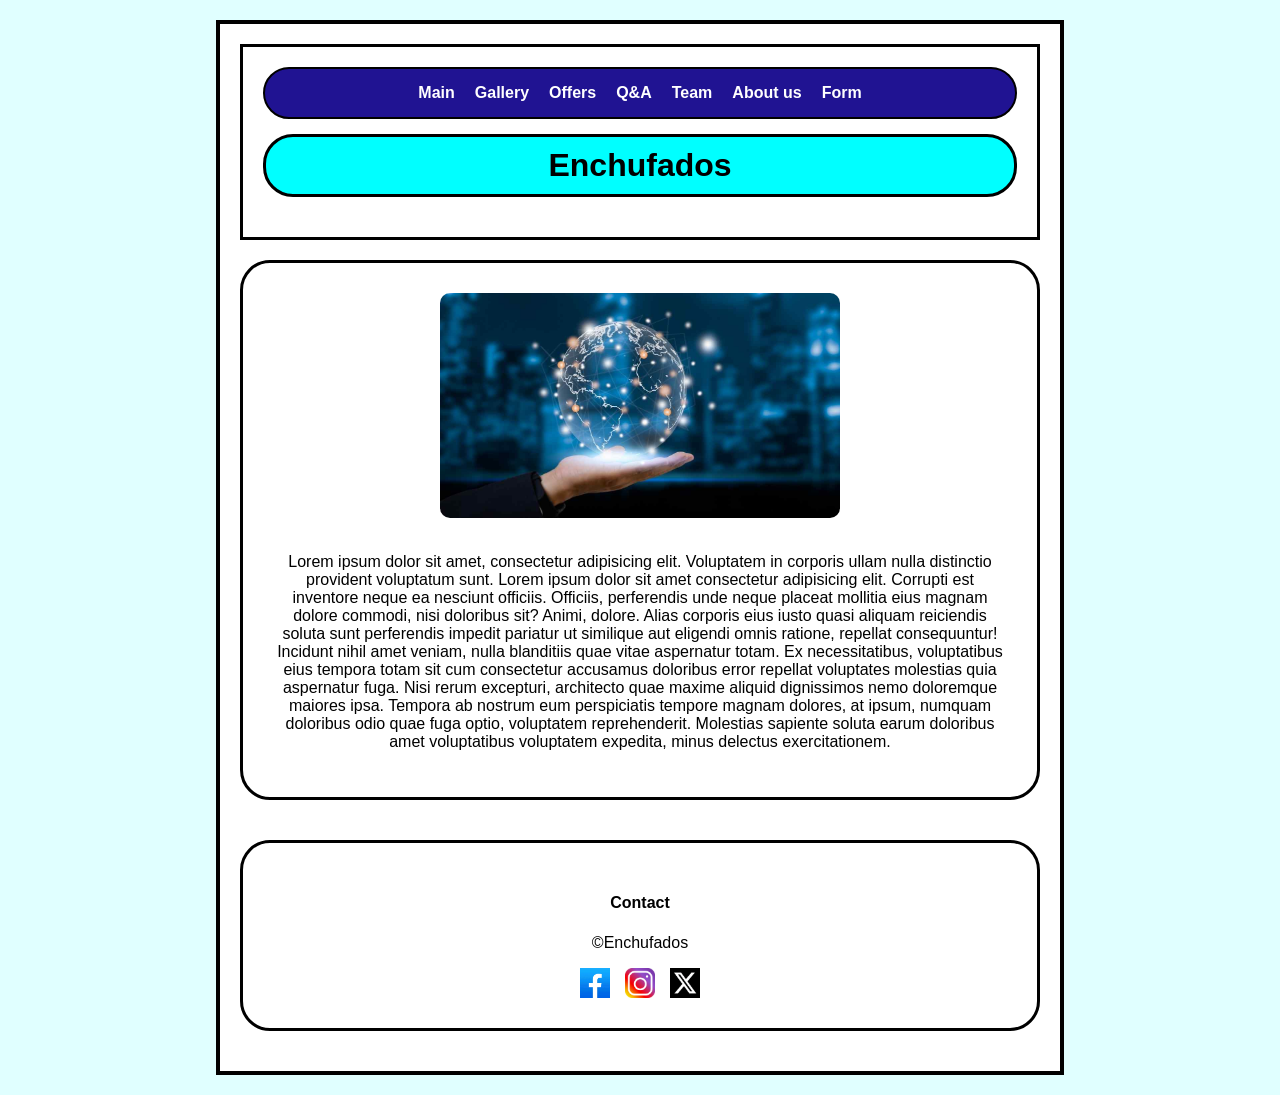
<file: index.html>
<!DOCTYPE html>
<html lang="es">
<head>
    <meta charset="UTF-8">
    <meta name="viewport" content="width=device-width, initial-scale=1.0">
    <title>Enchufados</title>
    <link rel="stylesheet" href="styles.css">
</head>
<body>
    <div class="container">
        
        <header>
            <nav>
                <ul>
                    <li><a href="index.html">Main</a></li>
                    <li><a href="pages/galeria.html">Gallery</a></li>
                    <li><a href="pages/offers.html">Offers</a></li>
                    <li><a href="pages/Q&A.html">Q&A</a></li>
                    <li><a href="pages/team.html">Team</a></li>
                    <li><a href="pages/us.html">About us</a></li>
                    <li><a href="pages/form.html">Form</a></li>
                </ul>
            </nav>
            <div class="title-box">
                <h1>Enchufados</h1>
            </div>
        </header>

        <main class="intro">
            <img src="img/tech.jpg" alt="Tecnología" class="main-img">
            <p>
                Lorem ipsum dolor sit amet, consectetur adipisicing elit. Voluptatem in corporis ullam nulla distinctio provident voluptatum sunt. Lorem ipsum dolor sit amet consectetur adipisicing elit. Corrupti est inventore neque ea nesciunt officiis. Officiis, perferendis unde neque placeat mollitia eius magnam dolore commodi, nisi doloribus sit? Animi, dolore.
                Alias corporis eius iusto quasi aliquam reiciendis soluta sunt perferendis impedit pariatur ut similique aut eligendi omnis ratione, repellat consequuntur! Incidunt nihil amet veniam, nulla blanditiis quae vitae aspernatur totam.
                Ex necessitatibus, voluptatibus eius tempora totam sit cum consectetur accusamus doloribus error repellat voluptates molestias quia aspernatur fuga. Nisi rerum excepturi, architecto quae maxime aliquid dignissimos nemo doloremque maiores ipsa.
                Tempora ab nostrum eum perspiciatis tempore magnam dolores, at ipsum, numquam doloribus odio quae fuga optio, voluptatem reprehenderit. Molestias sapiente soluta earum doloribus amet voluptatibus voluptatem expedita, minus delectus exercitationem.
            </p>
        </main>

        <footer class="contact">
            <h4>Contact</h4>
            <p>©Enchufados</p>
            <div class="social-icons">
                <img src="img/face.webp" alt="facebook">
                <img src="img/instagram_PNG10.png" alt="instagram">
                <img src="img/X.webp" alt="x">
            </div>
        </footer>

    </div>
</body>
</html>
</file>
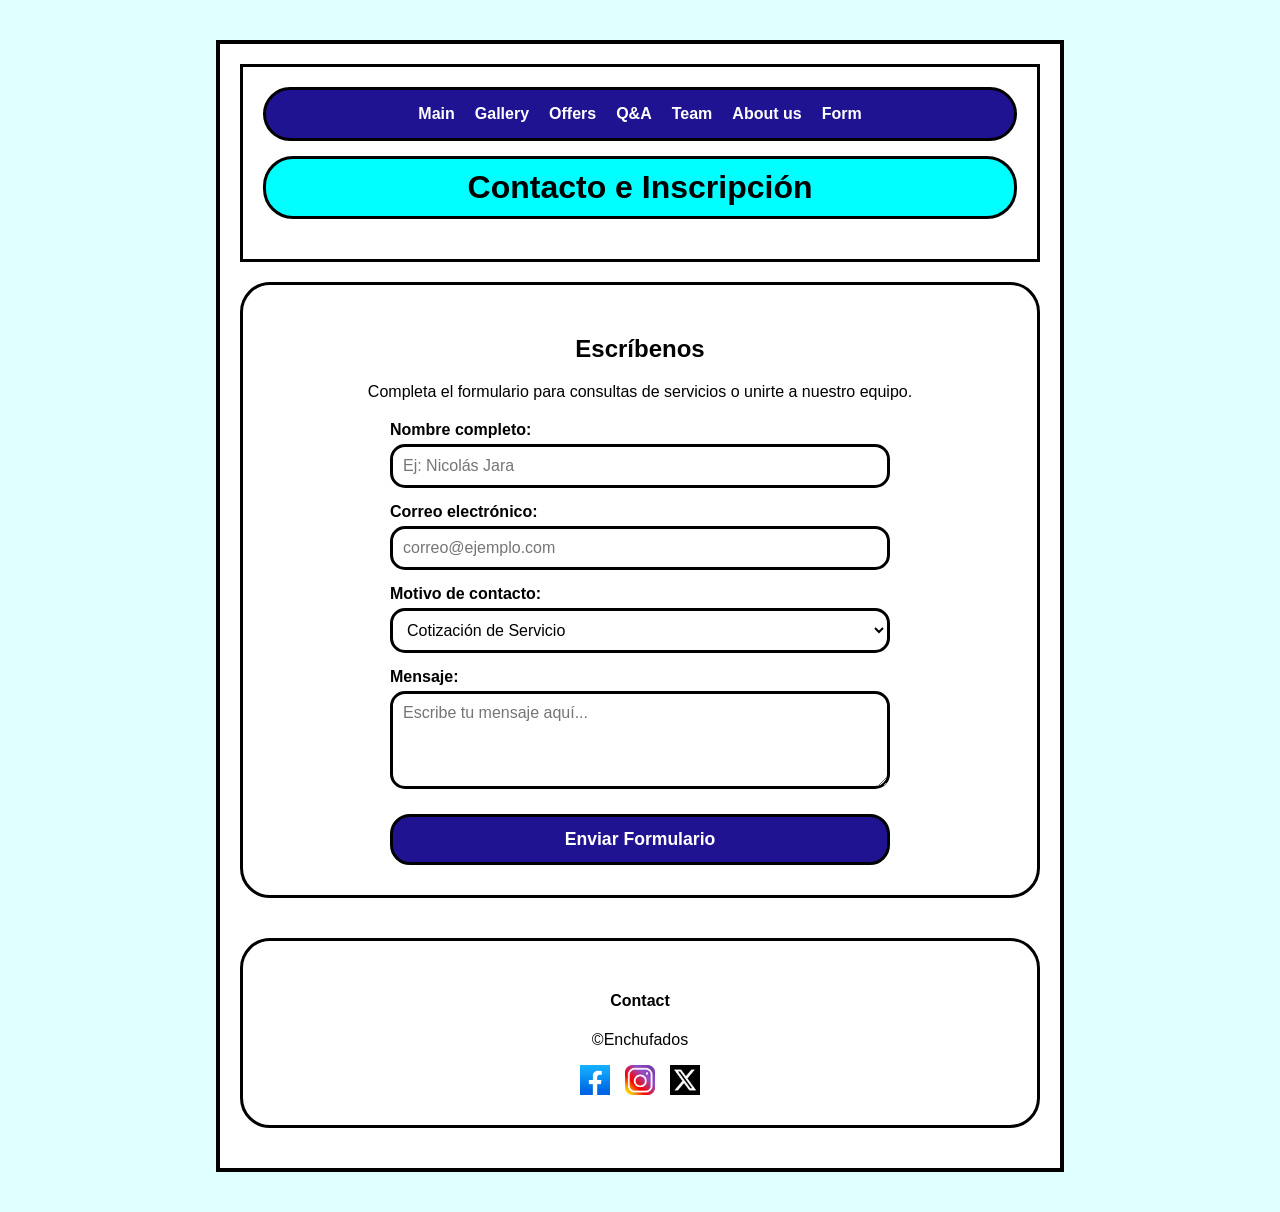
<file: pages/form.html>
<!DOCTYPE html>
<html lang="es">
<head>
    <meta charset="UTF-8">
    <meta name="viewport" content="width=device-width, initial-scale=1.0">
    <title>Contacto - Enchufados</title>
    <link rel="stylesheet" href="../styles.css">
</head>
<body>
    <div class="container custom-container">
        
        <header>
            <nav>
                <ul class="custom-nav-box">
                    <li><a href="../index.html">Main</a></li>
                    <li><a href="galeria.html">Gallery</a></li>
                    <li><a href="offers.html">Offers</a></li>
                    <li><a href="Q&A.html">Q&A</a></li>
                    <li><a href="team.html">Team</a></li>
                    <li><a href="us.html">About us</a></li>
                    <li><a href="form.html">Form</a></li>
                </ul>
            </nav>
            <div class="title-box">
                <h1>Contacto e Inscripción</h1>
            </div>
        </header>

        <main class="intro">
            <h2>Escríbenos</h2>
            <p>Completa el formulario para consultas de servicios o unirte a nuestro equipo.</p>
            
            <form action="#" method="POST" class="custom-form">
                <div class="form-group">
                    <label for="nombre">Nombre completo:</label>
                    <input type="text" id="nombre" name="nombre" required placeholder="Ej: Nicolás Jara">
                </div>

                <div class="form-group">
                    <label for="email">Correo electrónico:</label>
                    <input type="email" id="email" name="email" required placeholder="correo@ejemplo.com">
                </div>

                <div class="form-group">
                    <label for="asunto">Motivo de contacto:</label>
                    <select id="asunto" name="asunto">
                        <option value="cotizacion">Cotización de Servicio</option>
                        <option value="inscripcion">Inscripción a Cursos</option>
                        <option value="duda">Duda Técnica / Q&A</option>
                        <option value="otro">Otro</option>
                    </select>
                </div>

                <div class="form-group">
                    <label for="mensaje">Mensaje:</label>
                    <textarea id="mensaje" name="mensaje" rows="4" required placeholder="Escribe tu mensaje aquí..."></textarea>
                </div>

                <button type="submit" class="submit-btn">Enviar Formulario</button>
            </form>
        </main>

        <footer class="contact">
            <h4>Contact</h4>
            <p>©Enchufados</p>
            <div class="social-icons">
                <img src="../img/face.webp" alt="facebook">
                <img src="../img/instagram_PNG10.png" alt="instagram">
                <img src="../img/X.webp" alt="x">
            </div>
        </footer>

    </div>
</body>
</html>
</file>
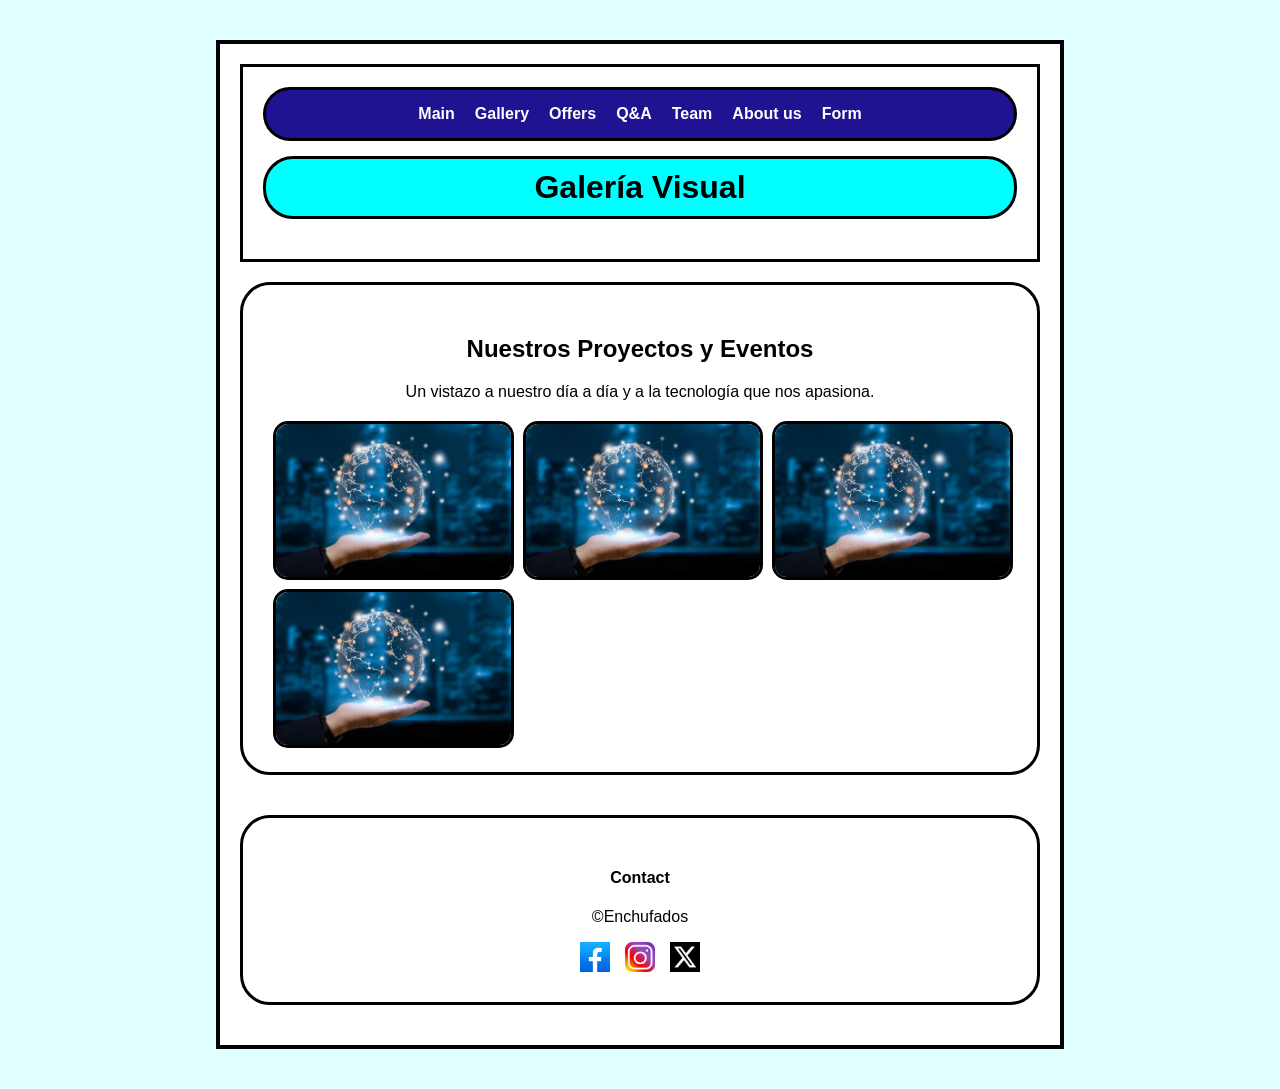
<file: pages/galeria.html>
<!DOCTYPE html>
<html lang="es">
<head>
    <meta charset="UTF-8">
    <meta name="viewport" content="width=device-width, initial-scale=1.0">
    <title>Galería - Enchufados</title>
    <link rel="stylesheet" href="../styles.css">
</head>
<body>
    <div class="container custom-container">
        
        <header>
            <nav>
                <ul class="custom-nav-box">
                    <li><a href="../index.html">Main</a></li>
                    <li><a href="galeria.html">Gallery</a></li>
                    <li><a href="offers.html">Offers</a></li>
                    <li><a href="Q&A.html">Q&A</a></li>
                    <li><a href="team.html">Team</a></li>
                    <li><a href="us.html">About us</a></li>
                    <li><a href="form.html">Form</a></li>
                </ul>
            </nav>
            <div class="title-box">
                <h1>Galería Visual</h1>
            </div>
        </header>

        <main class="intro">
            <h2>Nuestros Proyectos y Eventos</h2>
            <p>Un vistazo a nuestro día a día y a la tecnología que nos apasiona.</p>
            
            <div class="gallery-grid">
                <img src="../img/tech.jpg" alt="Proyecto 1" class="main-img">
                <img src="../img/tech.jpg" alt="Proyecto 2" class="main-img">
                <img src="../img/tech.jpg" alt="Proyecto 3" class="main-img">
                <img src="../img/tech.jpg" alt="Proyecto 4" class="main-img">
            </div>
        </main>

        <footer class="contact">
            <h4>Contact</h4>
            <p>©Enchufados</p>
            <div class="social-icons">
                <img src="../img/face.webp" alt="facebook">
                <img src="../img/instagram_PNG10.png" alt="instagram">
                <img src="../img/X.webp" alt="x">
            </div>
        </footer>

    </div>
</body>
</html>
</file>
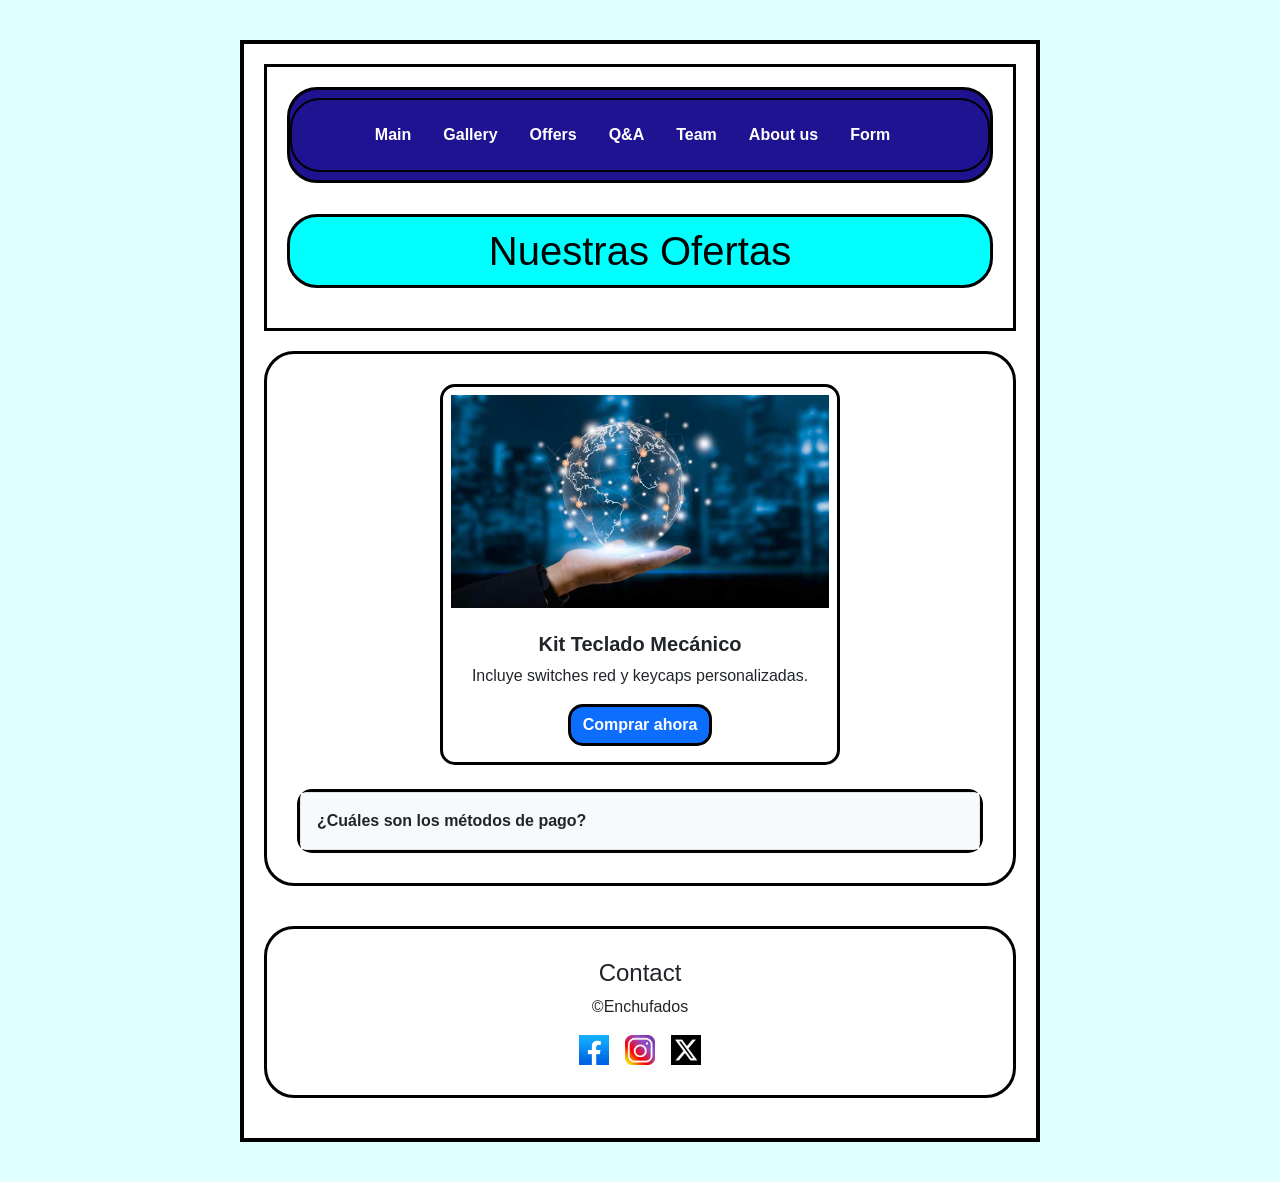
<file: pages/offers.html>
<!DOCTYPE html>
<html lang="es">
<head>
    <meta charset="UTF-8">
    <meta name="viewport" content="width=device-width, initial-scale=1.0">
    <title>Offers - Enchufados</title>
    <link href="https://cdn.jsdelivr.net/npm/bootstrap@5.3.0/dist/css/bootstrap.min.css" rel="stylesheet">
    <link rel="stylesheet" href="../styles.css">
</head>
<body>
    <div class="container custom-container">
        
        <header>
            <nav class="navbar navbar-expand custom-nav-box mb-3">
                <ul class="navbar-nav w-100 justify-content-center gap-3">
                    <li class="nav-item"><a class="nav-link text-white fw-bold" href="../index.html">Main</a></li>
                    <li class="nav-item"><a class="nav-link text-white fw-bold" href="galeria.html">Gallery</a></li>
                    <li class="nav-item"><a class="nav-link text-white fw-bold" href="offers.html">Offers</a></li>
                    <li class="nav-item"><a class="nav-link text-white fw-bold" href="Q&A.html">Q&A</a></li>
                    <li class="nav-item"><a class="nav-link text-white fw-bold" href="team.html">Team</a></li>
                    <li class="nav-item"><a class="nav-link text-white fw-bold" href="us.html">About us</a></li>
                    <li class="nav-item"><a class="nav-link text-white fw-bold" href="form.html">Form</a></li>
                </ul>
            </nav>
            <div class="title-box">
                <h1>Nuestras Ofertas</h1>
            </div>
        </header>

        <main class="intro">
            <div class="card custom-border mb-4 mx-auto" style="max-width: 400px;">
                <img src="../img/tech.jpg" class="card-img-top p-2" alt="Producto">
                <div class="card-body text-center">
                    <h5 class="card-title fw-bold">Kit Teclado Mecánico</h5>
                    <p class="card-text">Incluye switches red y keycaps personalizadas.</p>
                    <a href="#" class="btn btn-primary custom-border fw-bold">Comprar ahora</a>
                </div>
            </div>

            <div class="accordion custom-border text-start">
                <details class="accordion-item">
                    <summary class="accordion-header p-3 fw-bold bg-light custom-summary">
                        ¿Cuáles son los métodos de pago?
                    </summary>
                    <div class="accordion-body p-3">
                        Aceptamos tarjetas de crédito, débito y transferencias bancarias.
                    </div>
                </details>
            </div>
        </main>

        <footer class="contact">
            <h4>Contact</h4>
            <p>©Enchufados</p>
            <div class="social-icons d-flex justify-content-center gap-3">
                <img src="../img/face.webp" alt="facebook" width="30">
                <img src="../img/instagram_PNG10.png" alt="instagram" width="30">
                <img src="../img/X.webp" alt="x" width="30">
            </div>
        </footer>

    </div>
</body>
</html>
</file>
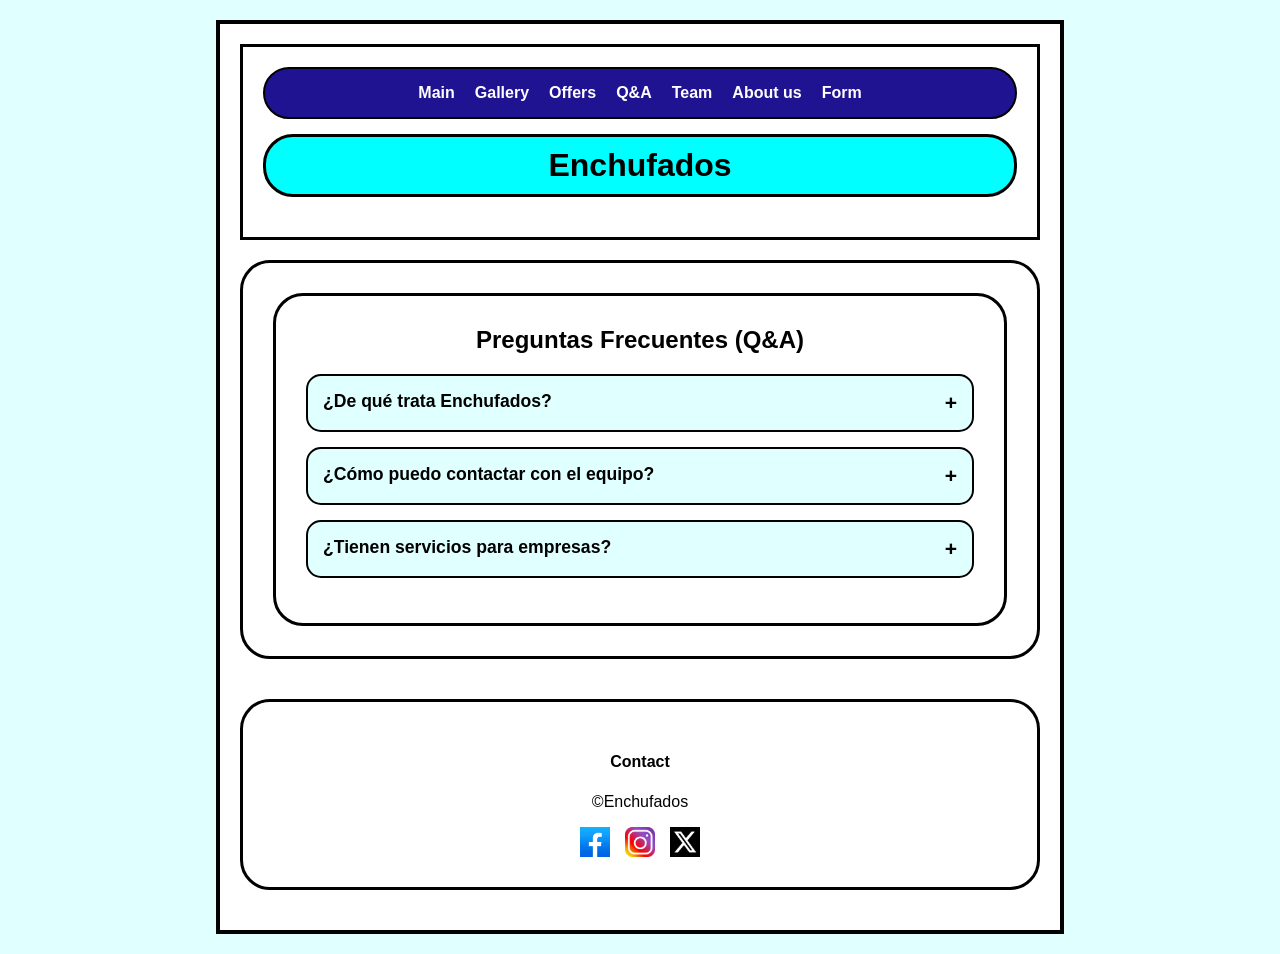
<file: pages/Q&A.html>
<!DOCTYPE html>
<html lang="es">
<head>
    <meta charset="UTF-8">
    <meta name="viewport" content="width=device-width, initial-scale=1.0">
    <title>Enchufados - Q&A</title>
    <link rel="stylesheet" href="../styles.css">
</head>
<body>
    <div class="container">
        
        <header>
            <nav>
                <ul>
                    <li><a href="../index.html">Main</a></li>
                    <li><a href="galeria.html">Gallery</a></li>
                    <li><a href="offers.html">Offers</a></li>
                    <li><a href="Q&A.html">Q&A</a></li>
                    <li><a href="team.html">Team</a></li>
                    <li><a href="us.html">About us</a></li>
                    <li><a href="form.html">Form</a></li>
                </ul>
            </nav>
            <div class="title-box">
                <h1>Enchufados</h1>
            </div>
        </header>

        <main class="intro">
            <section class="faq">
            <h2>Preguntas Frecuentes (Q&A)</h2>
            
            <details class="faq-item">
                <summary>¿De qué trata Enchufados?</summary>
                <p>Somos un espacio dedicado a compartir novedades sobre tecnología, desarrollo web y hardware.</p>
            </details>

            <details class="faq-item">
                <summary>¿Cómo puedo contactar con el equipo?</summary>
                <p>Puedes utilizar la pestaña "Form" en nuestro menú principal o escribirnos directamente a nuestras redes sociales.</p>
            </details>

            <details class="faq-item">
                <summary>¿Tienen servicios para empresas?</summary>
                <p>Sí, puedes revisar la sección de "Offers" para ver nuestro catálogo de servicios de desarrollo y soporte.</p>
            </details>
        </section>
        </main>

        <footer class="contact">
            <h4>Contact</h4>
            <p>©Enchufados</p>
            <div class="social-icons">
                <img src="../img/face.webp" alt="facebook">
                <img src="../img/instagram_PNG10.png" alt="instagram">
                <img src="../img/X.webp" alt="x">
            </div>
        </footer>

    </div>
</body>
</html>
</file>
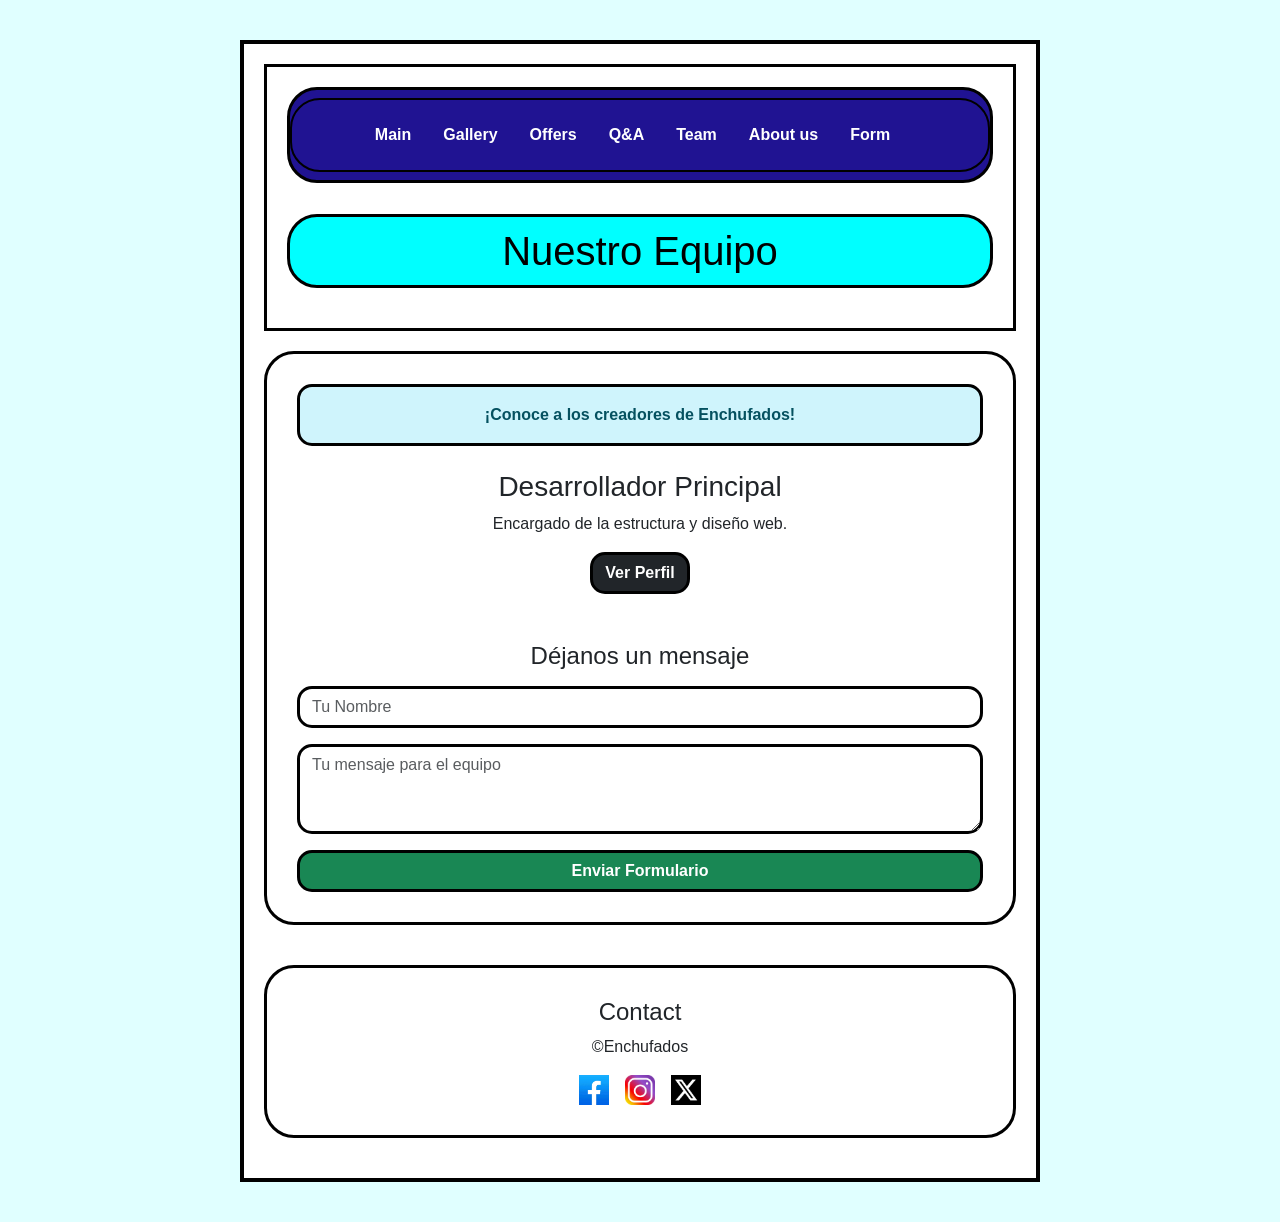
<file: pages/team.html>
<!DOCTYPE html>
<html lang="es">
<head>
    <meta charset="UTF-8">
    <meta name="viewport" content="width=device-width, initial-scale=1.0">
    <title>Team - Enchufados</title>
    <link href="https://cdn.jsdelivr.net/npm/bootstrap@5.3.0/dist/css/bootstrap.min.css" rel="stylesheet">
    <link rel="stylesheet" href="../styles.css">
</head>
<body>
    <div class="container custom-container">
        
        <header>
            <nav class="navbar navbar-expand custom-nav-box mb-3">
                <ul class="navbar-nav w-100 justify-content-center gap-3">
                    <li class="nav-item"><a class="nav-link text-white fw-bold" href="../index.html">Main</a></li>
                    <li class="nav-item"><a class="nav-link text-white fw-bold" href="galeria.html">Gallery</a></li>
                    <li class="nav-item"><a class="nav-link text-white fw-bold" href="offers.html">Offers</a></li>
                    <li class="nav-item"><a class="nav-link text-white fw-bold" href="Q&A.html">Q&A</a></li>
                    <li class="nav-item"><a class="nav-link text-white fw-bold" href="team.html">Team</a></li>
                    <li class="nav-item"><a class="nav-link text-white fw-bold" href="us.html">About us</a></li>
                    <li class="nav-item"><a class="nav-link text-white fw-bold" href="form.html">Form</a></li>
                </ul>
            </nav>
            <div class="title-box">
                <h1>Nuestro Equipo</h1>
            </div>
        </header>

        <main class="intro">
            <div class="alert alert-info custom-border fw-bold" role="alert">
                ¡Conoce a los creadores de Enchufados!
            </div>

            <div class="my-4">
                <h3>Desarrollador Principal</h3>
                <p>Encargado de la estructura y diseño web.</p>
                <a href="#perfilModal" class="btn btn-dark custom-border fw-bold">Ver Perfil</a>
            </div>

            <div class="mt-5 text-start">
                <h4 class="text-center mb-3">Déjanos un mensaje</h4>
                <input type="text" class="form-control custom-border mb-3" placeholder="Tu Nombre">
                <textarea class="form-control custom-border mb-3" rows="3" placeholder="Tu mensaje para el equipo"></textarea>
                <button class="btn btn-success custom-border fw-bold w-100">Enviar Formulario</button>
            </div>
        </main>

        <footer class="contact">
            <h4>Contact</h4>
            <p>©Enchufados</p>
            <div class="social-icons d-flex justify-content-center gap-3">
                <img src="../img/face.webp" alt="facebook" width="30">
                <img src="../img/instagram_PNG10.png" alt="instagram" width="30">
                <img src="../img/X.webp" alt="x" width="30">
            </div>
        </footer>

    </div>

    <div id="perfilModal" class="modal custom-modal-css">
        <div class="modal-dialog modal-dialog-centered">
            <div class="modal-content custom-border">
                <div class="modal-header bg-light">
                    <h5 class="modal-title fw-bold">Perfil del Desarrollador</h5>
                    <a href="#" class="btn-close"></a>
                </div>
                <div class="modal-body text-center">
                    <p>Estudiante de Ingeniería apasionado por el desarrollo web y la tecnología.</p>
                </div>
            </div>
        </div>
    </div>
</body>
</html>
</file>
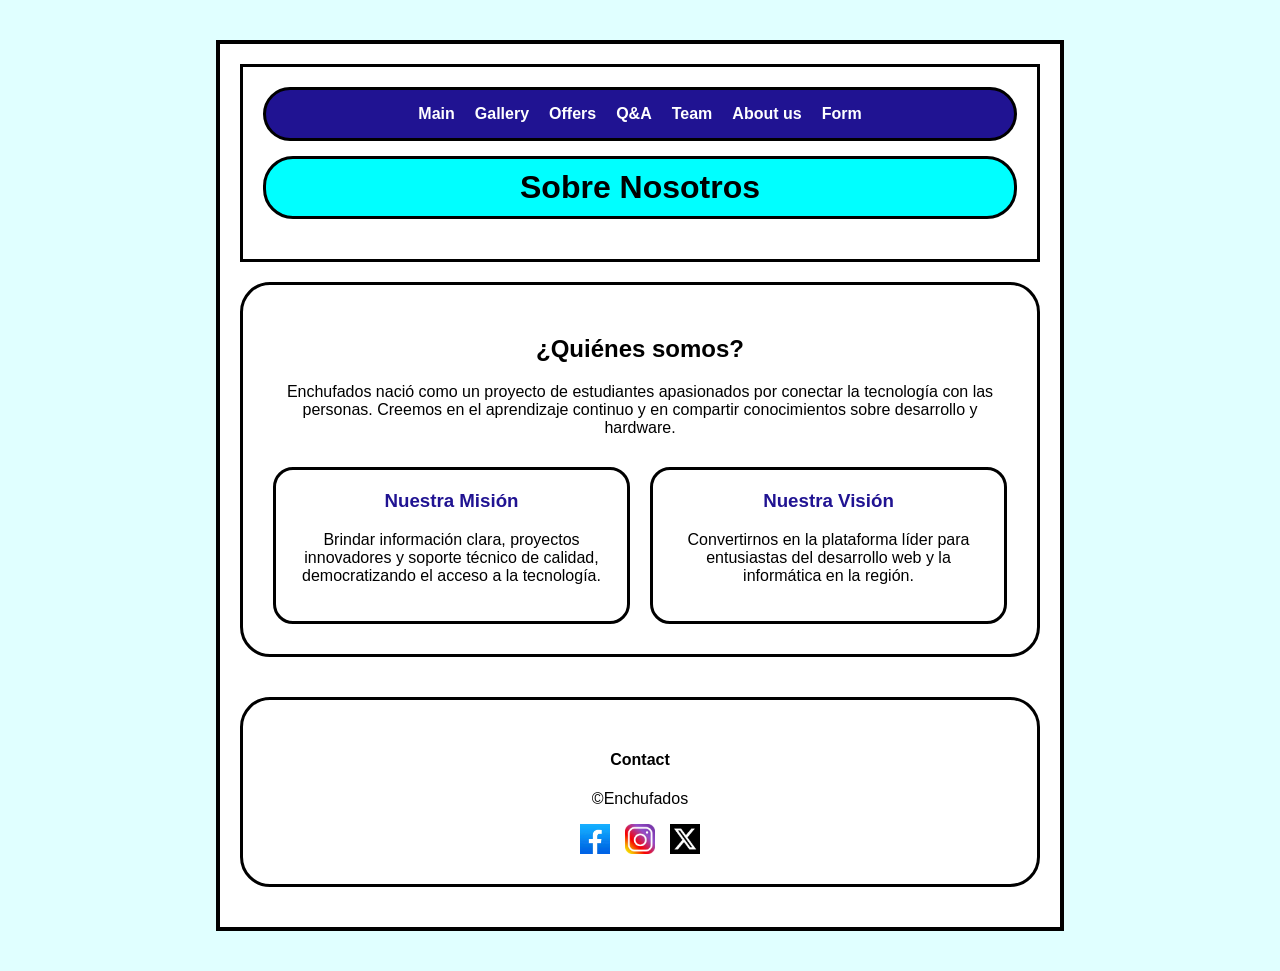
<file: pages/us.html>
<!DOCTYPE html>
<html lang="es">
<head>
    <meta charset="UTF-8">
    <meta name="viewport" content="width=device-width, initial-scale=1.0">
    <title>About Us - Enchufados</title>
    <link rel="stylesheet" href="../styles.css">
</head>
<body>
    <div class="container custom-container">
        
        <header>
            <nav>
                <ul class="custom-nav-box">
                    <li><a href="../index.html">Main</a></li>
                    <li><a href="galeria.html">Gallery</a></li>
                    <li><a href="offers.html">Offers</a></li>
                    <li><a href="Q&A.html">Q&A</a></li>
                    <li><a href="team.html">Team</a></li>
                    <li><a href="us.html">About us</a></li>
                    <li><a href="form.html">Form</a></li>
                </ul>
            </nav>
            <div class="title-box">
                <h1>Sobre Nosotros</h1>
            </div>
        </header>

        <main class="intro">
            <h2>¿Quiénes somos?</h2>
            <p>Enchufados nació como un proyecto de estudiantes apasionados por conectar la tecnología con las personas. Creemos en el aprendizaje continuo y en compartir conocimientos sobre desarrollo y hardware.</p>
            
            <div class="about-flex">
                <div class="about-box">
                    <h3>Nuestra Misión</h3>
                    <p>Brindar información clara, proyectos innovadores y soporte técnico de calidad, democratizando el acceso a la tecnología.</p>
                </div>
                <div class="about-box">
                    <h3>Nuestra Visión</h3>
                    <p>Convertirnos en la plataforma líder para entusiastas del desarrollo web y la informática en la región.</p>
                </div>
            </div>
        </main>

        <footer class="contact">
            <h4>Contact</h4>
            <p>©Enchufados</p>
            <div class="social-icons">
                <img src="../img/face.webp" alt="facebook">
                <img src="../img/instagram_PNG10.png" alt="instagram">
                <img src="../img/X.webp" alt="x">
            </div>
        </footer>

    </div>
</body>
</html>
</file>
<file: styles.css>
body {
    background-color: lightcyan;
    font-family: Arial, sans-serif;
    margin: 0;
    padding: 20px;
    display: flex;
    justify-content: center; 
}


.container {
    width: 90%;
    max-width: 800px;
    background-color: white;
    border: 4px solid black;
    padding: 20px;
    display: flex;
    flex-direction: column;
    gap: 20px; 
}


header {
    border: 3px solid black;
    padding: 20px;
    display: flex;
    flex-direction: column;
    gap: 15px; 
}


nav ul {
    display: flex;
    flex-wrap: wrap; 
    background-color: rgb(32, 19, 146);
    margin: 0;
    padding: 15px; 
    list-style: none;
    justify-content: center; 
    gap: 20px; 
    border-radius: 30px; 
    border: 2px solid black;
}

nav ul li a {
    text-decoration: none;
    color: white;
    font-weight: bold;
}

nav ul li:hover{
    background-color: blueviolet;
}

.title-box {
    text-align: center;
    background-color: cyan;
    padding: 10px;
    border-radius: 30px;
    border: 2px solid black;
}

.title-box h1 {
    margin: 0;
    color: black;
}


.intro {
    border: 3px solid black;
    border-radius: 30px;
    padding: 30px;
    text-align: center;
}

.main-img {
    width: 100%;
    max-width: 400px;
    border-radius: 10px;
    margin-bottom: 15px;
}


.contact {
    border: 3px solid black;
    border-radius: 30px;
    padding: 20px;
    text-align: center;
}

.social-icons {
    display: flex;
    justify-content: center;
    gap: 15px;
    margin-top: 10px;
}

.social-icons img {
    width: 30px;
}

.faq {
    border: 3px solid black;
    border-radius: 30px;
    padding: 30px;
    background-color: white; 
}

.faq h2 {
    text-align: center;
    margin-top: 0;
    margin-bottom: 20px;
}


.faq-item {
    border: 2px solid black;
    border-radius: 15px; 
    margin-bottom: 15px;
    padding: 15px;
    background-color: lightcyan; 
    cursor: pointer;
    transition: background-color 0.3s ease;
}

.faq-item:hover {
    background-color: cyan; 
}


.faq-item summary {
    font-weight: bold;
    font-size: 1.1em;
    outline: none; 
    list-style: none; 
    display: flex;
    justify-content: space-between;
}


.faq-item summary::after {
    content: '+';
    font-size: 1.2em;
    font-weight: bold;
}


.faq-item[open] summary::after {
    content: '-';
}


.faq-item p {
    margin: 15px 0 0 0;
    padding-top: 15px;
    border-top: 2px dashed black; 
    color: #333;
    line-height: 1.5;
}

.custom-container {
    border: 4px solid black;
    background-color: white;
    padding: 20px;
    max-width: 800px;
    margin: 20px auto;
}


.custom-nav-box {
    background-color: rgb(32, 19, 146) !important;
    border: 3px solid black;
    border-radius: 30px;
}

.title-box {
    border: 3px solid black;
    border-radius: 30px;
    background-color: cyan;
    text-align: center;
    padding: 10px;
    margin-bottom: 20px;
}

.intro, .contact {
    border: 3px solid black;
    border-radius: 30px;
    padding: 30px;
    text-align: center;
    margin-bottom: 20px;
}


.custom-border {
    border: 3px solid black !important;
    border-radius: 15px !important;
}

.custom-summary {
    cursor: pointer;
    list-style: none; 
}


.custom-modal-css {
    display: none; 
    background: rgba(0, 0, 0, 0.6); 
    position: fixed;
    top: 0;
    left: 0;
    width: 100%;
    height: 100%;
    z-index: 1050;
}


.custom-modal-css:target {
    display: block;
}
.gallery-grid {
    display: grid;
    
    grid-template-columns: repeat(auto-fit, minmax(200px, 1fr));
    gap: 15px;
    margin-top: 20px;
}

.gallery-grid img {
    width: 100%;
    height: 100%;
    object-fit: cover; 
    border: 3px solid black;
    border-radius: 15px;
    transition: transform 0.3s ease;
}

.gallery-grid img:hover {
    transform: scale(1.05); 
}


.about-flex {
    display: flex;
    gap: 20px;
    margin-top: 30px;
    flex-wrap: wrap; 
}

.about-box {
    flex: 1; 
    min-width: 250px;
    border: 3px solid black;
    border-radius: 20px;
    padding: 20px;
    background-color: white;
}

.about-box h3 {
    margin-top: 0;
    color: rgb(32, 19, 146);
}


.custom-form {
    display: flex;
    flex-direction: column;
    gap: 15px;
    max-width: 500px;
    margin: 20px auto 0 auto;
    text-align: left; 
}

.form-group {
    display: flex;
    flex-direction: column;
    gap: 5px;
}

.form-group label {
    font-weight: bold;
}

.custom-form input, 
.custom-form select, 
.custom-form textarea {
    border: 3px solid black;
    border-radius: 15px;
    padding: 10px;
    font-family: Arial, sans-serif;
    font-size: 1rem;
    background-color: white;
}

.submit-btn {
    background-color: rgb(32, 19, 146);
    color: white;
    border: 3px solid black;
    border-radius: 20px;
    padding: 12px;
    font-weight: bold;
    font-size: 1.1rem;
    cursor: pointer;
    transition: all 0.3s ease;
    margin-top: 10px;
}

.submit-btn:hover {
    background-color: cyan;
    color: black;
}
</file>
